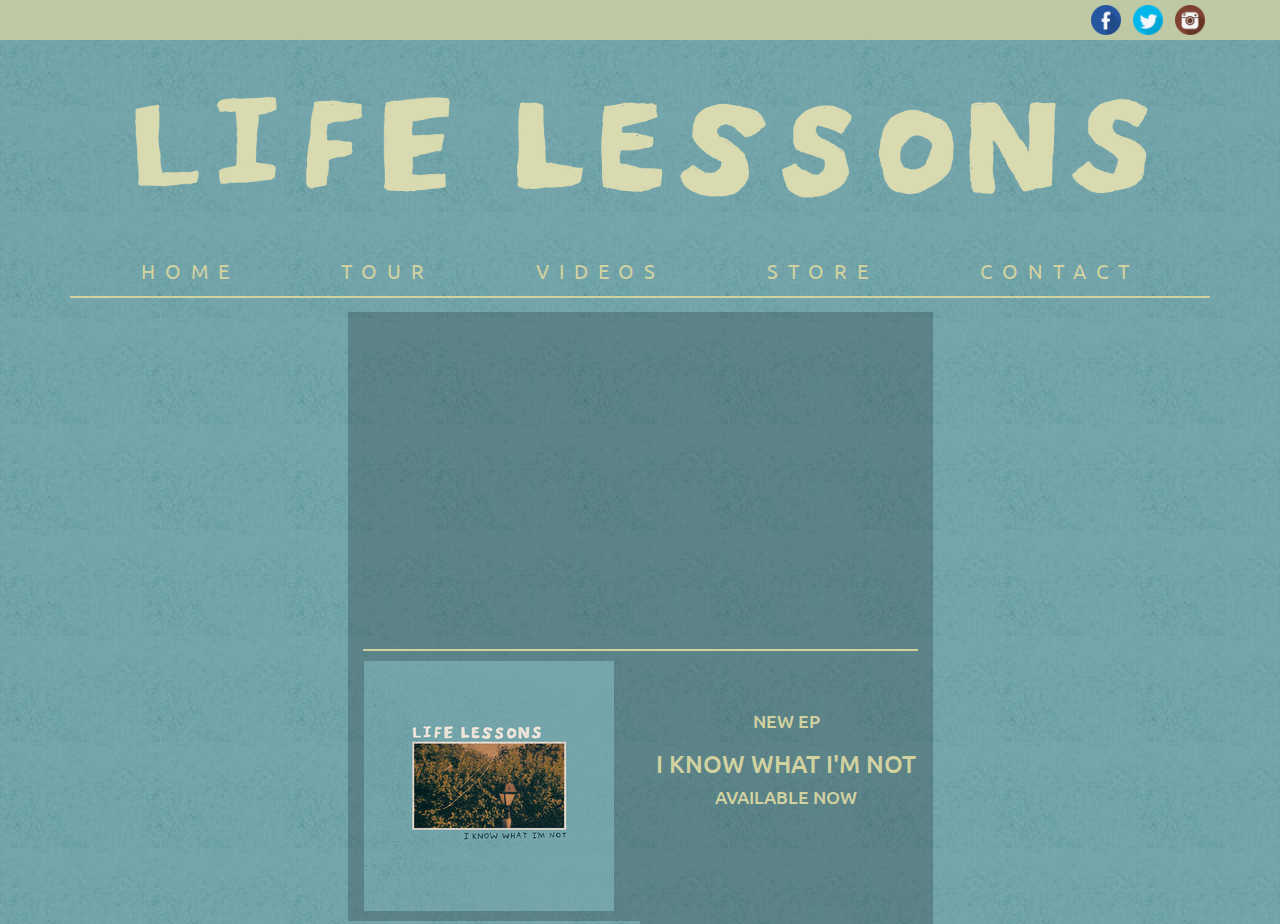
<file: index.html>
<!doctype html>

<html>

<head>
    <title>Life Lessons - Home</title>
    <meta name="viewport" content="width=device-width, initial-scale=1.0">
    <link href="https://fonts.googleapis.com/css?family=Ubuntu" rel="stylesheet">
    <link href="https://joshahdell.github.io/lifelessonsband/CSS/bootstrap.min.css" rel="stylesheet" media="screen">
    <link rel="stylesheet" type="text/css" href="https://joshahdell.github.io/lifelessonsband/CSS/main.css">
    <style>

    </style>
</head>

<body>

<div style="background-color: rgba(210, 210, 161, .8);">
<div class="container">
    <div class="row">
        <div class="col-lg-12 socialicons">
            <ul>
                <li><a href="https://www.facebook.com/lifelessonsok" target="_blank"><img src="images/1474192301_facebook.png" width="30"></a></li>
                <li><a href="https://twitter.com/lifelessonsok" target="_blank"><img src="images/1474192302_twitter.png" width="30"></a></li>
                <li><a href="https://www.instagram.com/lifelessonsok/" target="_blank"><img src="images/1474192311_instagram.png" width="30"></a></li>
            </ul>
        </div>
    </div>
</div>
</div>

<div class="container">
    <div class="row">
        <div class="col-lg-12">
            <img src="https://joshahdell.github.io/lifelessonsband/images/lllogodark.png" class="img-responsive">
        </div>
    </div>
</div>

<div class="container">
    <div class="row">
        <div class="col-lg-12">
            <nav>
                <ul>
                    <li><a href="index.html">HOME</a></li>
                    <li><a href="tour.html">TOUR</a></li>
                    <li><a href="https://www.youtube.com/channel/UCdB2FZjAX5D4LyU0no5_K8Q/videos" target="_blank">VIDEOS</a></li>
                    <li><a href="http://lifelessonsband.bandcamp.com/merch">STORE</a></li>
                    <li><a href="contact.html">CONTACT</a></li>
                </ul>
            </nav>
            <div class="rectangle"></div>
            <br>
        </div>
    </div>
</div>

<div class="container">
    <div class="row">
        <div class="col-lg-6 col-centered backgroundtray">
            <div class="videowrapper">
                <iframe width="560" height="315" src="https://www.youtube.com/embed/bzy_n5ZC4Jk" frameborder="0" allowfullscreen class="video-home"></iframe>
            </div>
        </div>
    </div>
</div>

<div class="container">
    <div class="row">
        <div class="col-lg-6 col-centered backgroundtray">
            <div class="rectangle"></div>
        </div>
    </div>
</div>

<div class="container">
    <div class="row">
        <div class="col-lg-3"></div>
        <div class="col-lg-3 backgroundtray">
            <img src="images/IKWIN-ALBUM-ART.jpg" class="albumart-home img-responsive">
        </div>
        <div class="col-lg-3 album-art-text backgroundtray">
                <h4 style="text-align: center;">NEW EP</h4>
                <h3 style="text-align: center;">I KNOW WHAT I'M NOT</h3>
                <h4 style="text-align: center;">AVAILABLE NOW</h4>
                <br>
                    <div class="itunes-button">
                        <a href="https://geo.itunes.apple.com/us/album/i-know-what-im-not-ep/id1128498866?mt=1&app=music" style="display:inline-block;overflow:hidden;background:url(https://linkmaker.itunes.apple.com/images/badges/en-us/badge_music-lrg.svg) no-repeat;width:165px;height:40px;"></a>
                    </div>
            </div>
            <div class="col-lg-3"></div>
    </div>
</div>

</body>
</html>
</file>
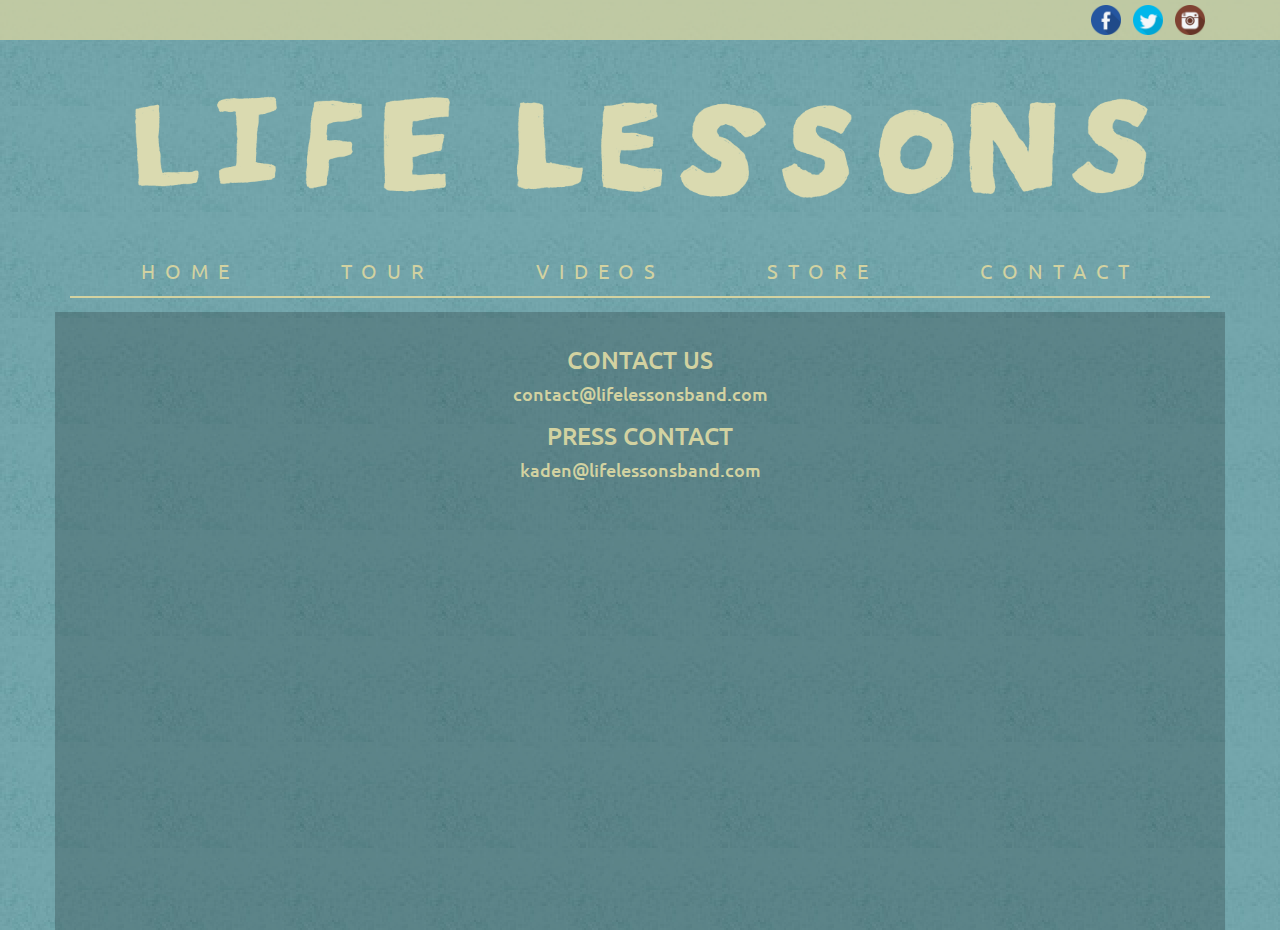
<file: contact.html>
<!doctype html>
<html>
<head>
    <title>Life Lessons - Contact</title>
    <meta name="viewport" content="width=device-width, initial-scale=1.0">
    <link href="https://fonts.googleapis.com/css?family=Ubuntu" rel="stylesheet">
    <link href="https://joshahdell.github.io/lifelessonsband/CSS/bootstrap.min.css" rel="stylesheet" media="screen">
    <link rel="stylesheet" type="text/css" href="https://joshahdell.github.io/lifelessonsband/CSS/main.css">
</head>
<body>


<div style="background-color: rgba(210, 210, 161, .8);">
<div class="container">
    <div class="row">
        <div class="col-lg-12 socialicons">
            <ul>
                <li><a href="https://www.facebook.com/lifelessonsok" target="_blank"><img src="images/1474192301_facebook.png" width="30"></a></li>
                <li><a href="https://twitter.com/lifelessonsok" target="_blank"><img src="images/1474192302_twitter.png" width="30"></a></li>
                <li><a href="https://www.instagram.com/lifelessonsok/" target="_blank"><img src="images/1474192311_instagram.png" width="30"></a></li>
            </ul>
        </div>
    </div>
</div>
</div>

<div class="container">
    <div class="row">
        <div class="col-lg-12">
            <img src="images/lllogodark.png" class="img-responsive">
        </div>
    </div>
</div>

<div class="container">
    <div class="row">
        <div class="col-lg-12">
            <nav>
                <ul>
                    <li><a href="index.html">HOME</a></li>
                    <li><a href="tour.html">TOUR</a></li>
                    <li><a href="https://www.youtube.com/channel/UCdB2FZjAX5D4LyU0no5_K8Q/videos" target="_blank">VIDEOS</a></li>
                    <li><a href="http://lifelessonsband.bandcamp.com/merch">STORE</a></li>
                    <li><a href="contact.html">CONTACT</a></li>
                </ul>
            </nav>
            <div class="rectangle"></div>
            <br>
        </div>
    </div>
</div>
    
    

<div class="container">
    <div class="row">
        <div class="col-lg-12 backgroundtray contactform">
        <h3 style="text-align: center;">CONTACT US</h3>
        <h4 style="text-align: center;">contact@lifelessonsband.com</h4>
        <h3 style="text-align: center;">PRESS CONTACT</h3>
        <h4 style="text-align: center;">kaden@lifelessonsband.com</h4> 
            <iframe src="https://docs.google.com/a/lifelessonsband.com/forms/d/e/1FAIpQLSfRi8kojVKvkPQVDGMbU2u7fXtQU9SuA2_LiJbQ_IUgII7W_A/viewform?embedded=true" width="100%" height="437" frameborder="0" marginheight="0" marginwidth="0">Loading...</iframe> 
    </div>
    </div>
</body>
</html>
</file>
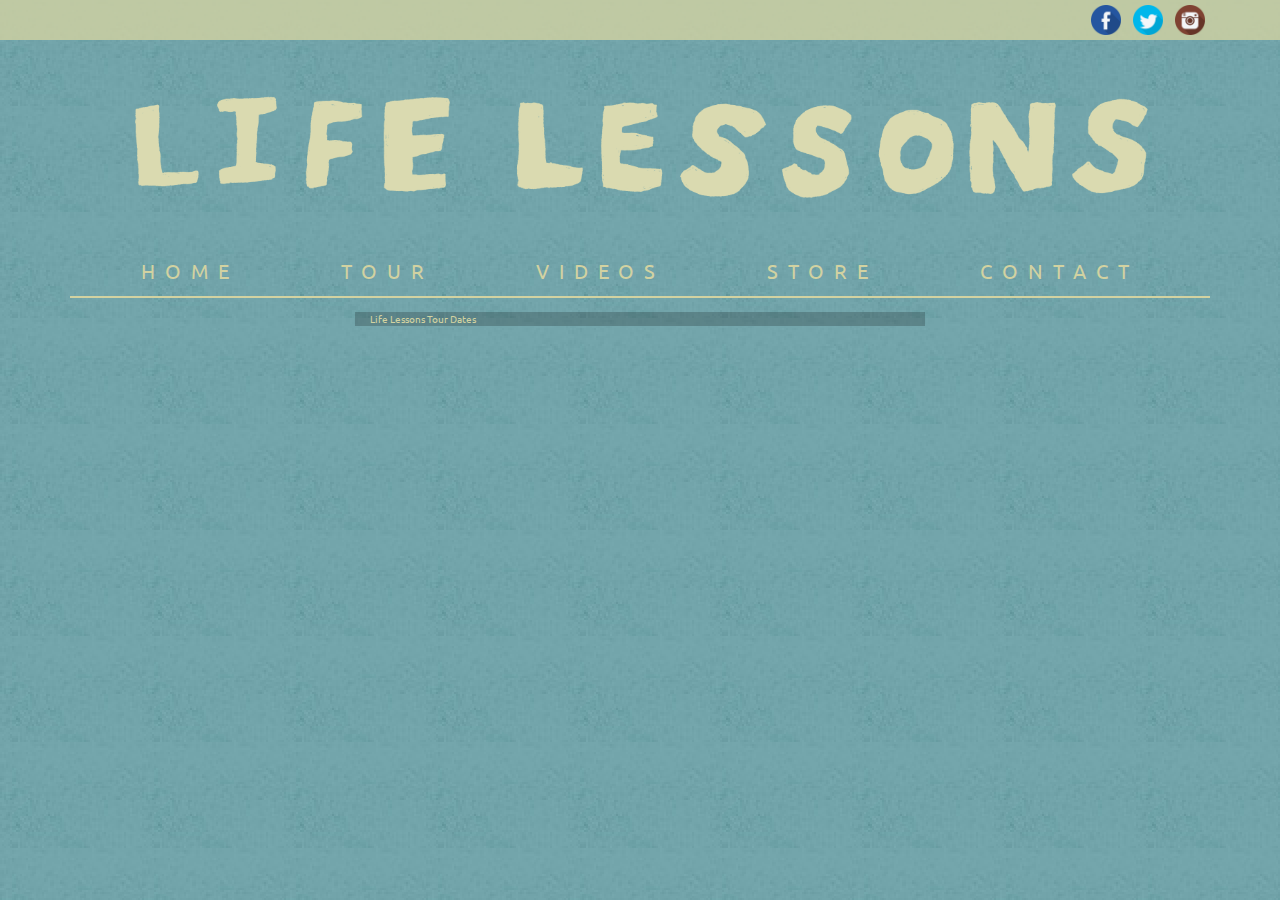
<file: tour.html>
<!doctype html>

<html>
<head>
    <title>Life Lessons - Tour</title>
    <meta name="viewport" content="width=device-width, initial-scale=1.0">
    <link href="https://fonts.googleapis.com/css?family=Ubuntu" rel="stylesheet">
    <link href="https://joshahdell.github.io/lifelessonsband/CSS/bootstrap.min.css" rel="stylesheet" media="screen">
    <link rel="stylesheet" type="text/css" href="https://joshahdell.github.io/lifelessonsband/CSS/main.css">
</head>

<body>

<div style="background-color: rgba(210, 210, 161, .8);">
<div class="container">
    <div class="row">
        <div class="col-lg-12 socialicons">
            <ul>
                <li><a href="https://www.facebook.com/lifelessonsok" target="_blank"><img src="https://joshahdell.github.io/lifelessonsband/images/1474192301_facebook.png" width="30"></a></li>
                <li><a href="https://twitter.com/lifelessonsok" target="_blank"><img src="https://joshahdell.github.io/lifelessonsband/images/1474192302_twitter.png" width="30"></a></li>
                <li><a href="https://www.instagram.com/lifelessonsok/" target="_blank"><img src="https://joshahdell.github.io/lifelessonsband/images/1474192311_instagram.png" width="30"></a></li>
            </ul>
        </div>
    </div>
</div>
</div>

<div class="container">
    <div class="row">
        <div class="col-lg-12">
            <img src="images/lllogodark.png" class="img-responsive">
        </div>
    </div>
</div>

<div class="container">
    <div class="row">
        <div class="col-lg-12">
            <nav>
                <ul>
                    <li><a href="index.html">HOME</a></li>
                    <li><a href="tour.html">TOUR</a></li>
                    <li><a href="https://www.youtube.com/channel/UCdB2FZjAX5D4LyU0no5_K8Q/videos" target="_blank">VIDEOS</a></li>
                    <li><a href="http://lifelessonsband.bandcamp.com/merch">STORE</a></li>
                    <li><a href="contact.html">CONTACT</a></li>
                </ul>
            </nav>
            <div class="rectangle"></div>
            <br>
        </div>
    </div>
</div>

<div class="container">
    <div class="col-lg-6 backgroundtray col-centered">
        <script type='text/javascript' src='http://widget.bandsintown.com/javascripts/bit_widget.js'></script><a href="http://www.bandsintown.com/Life%20Lessons" class="bit-widget-initializer" data-artist="Life Lessons">Life Lessons Tour Dates</a>
    </div>
</div>

</body>
</html>
</file>
